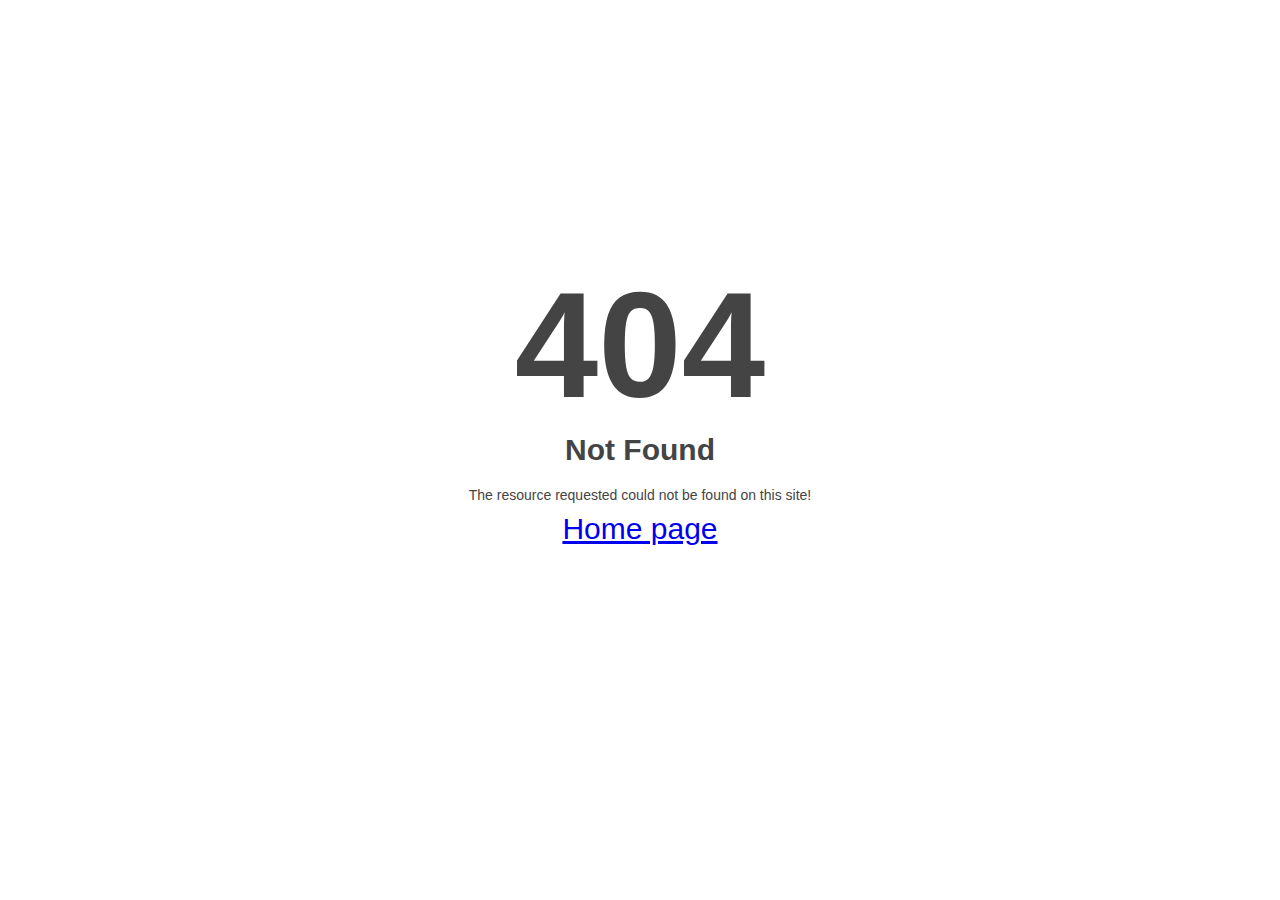
<file: assets/css/owl.video.play.html>
<!DOCTYPE html>
<html style="height:100%">
<head><meta charset="utf-8">
<meta name="viewport" content="width=device-width, initial-scale=1, shrink-to-fit=no" />
<title> 404 Not Found
</title></head>
<body style="color: #444; margin:0;font: normal 14px/20px Arial, Helvetica, sans-serif; height:100%; background-color: #fff;">
<div style="height:auto; min-height:100%; ">     <div style="text-align: center; width:800px; margin-left: -400px; position:absolute; top: 30%; left:50%;">
        <h1 style="margin:0; font-size:150px; line-height:150px; font-weight:bold;">404</h1>
<h2 style="margin-top:20px;font-size: 30px;">Not Found
</h2>
<p>The resource requested could not be found on this site!</p>
<a href="#" style="margin-top:20px;font-size: 30px;">Home page</a>

</div></div></body></html>
</file>
